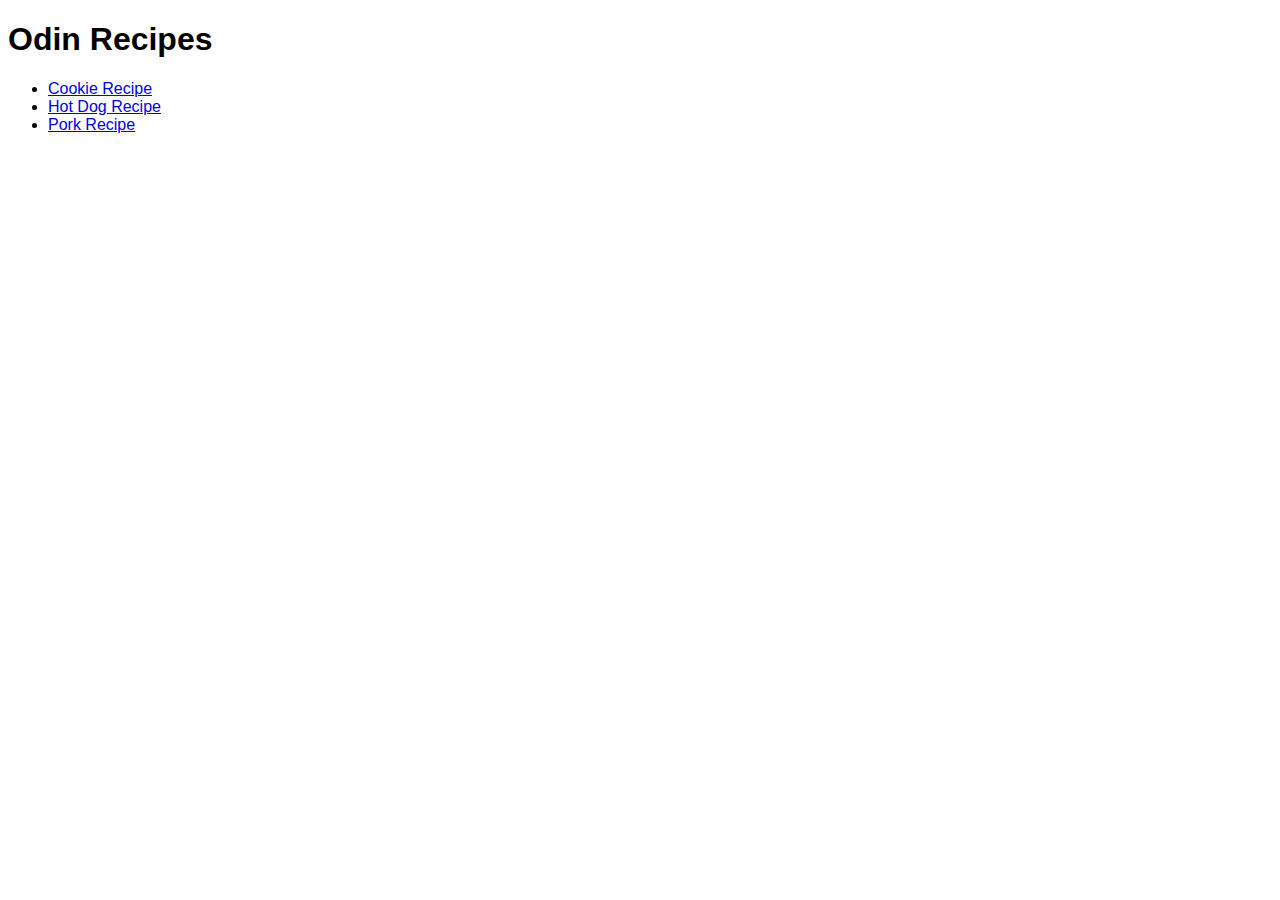
<file: index.html>
<!DOCTYPE html>
<html lang="en">

<head>
    <meta charset="UTF-8">
    <meta http-equiv="X-UA-Compatible" content="IE=edge">
    <meta name="viewport" content="width=device-width, initial-scale=1.0">
    <title>Odin Recipe Lists</title>
    <link rel="stylesheet" href="../css/style.css">
</head>

<body>
    <h1>Odin Recipes</h1>
    <ul>
        <li><a href="./recipes/cookie.html">Cookie Recipe</a></li>
        <li><a href="./recipes/hotdog.html">Hot Dog Recipe</a></li>
        <li><a href="../odin-recipes/recipes/pork.html">Pork Recipe</a></li>
    </ul>
</body>
</html>
</file>
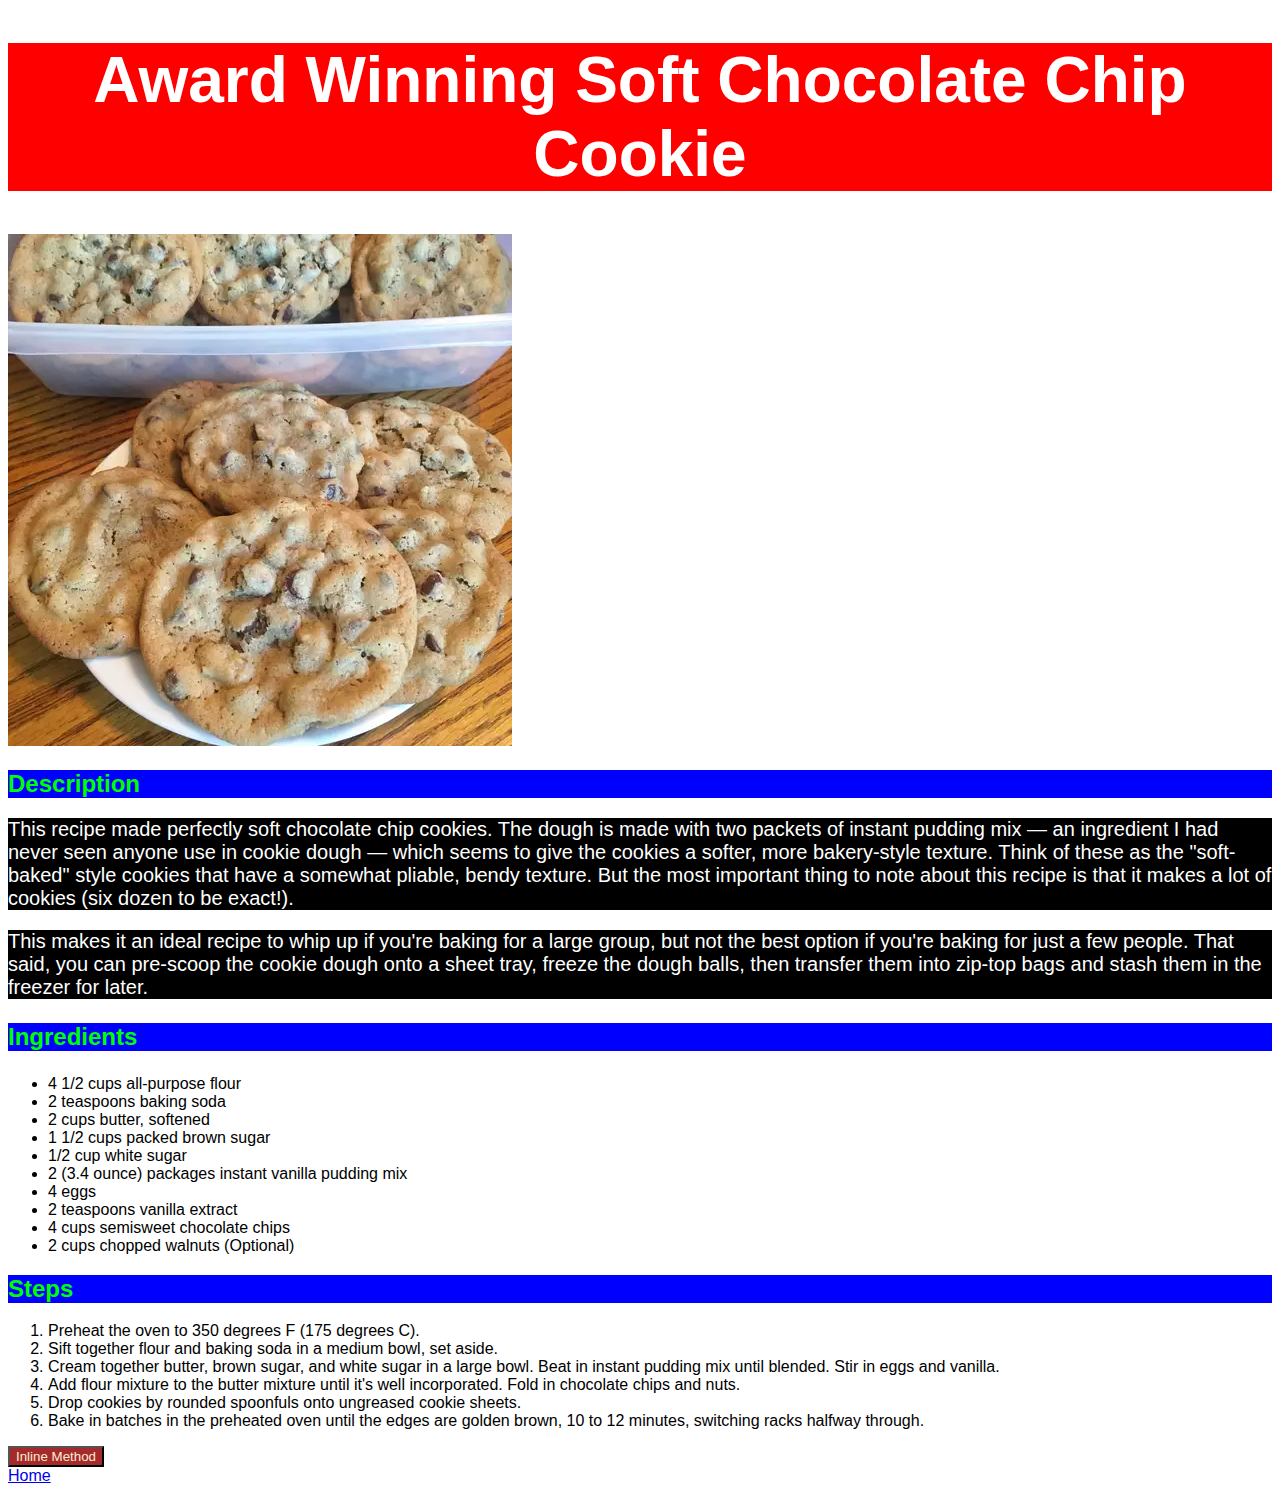
<file: recipes/cookie.html>
<!DOCTYPE html>
<html lang="en">

<head>
    <meta charset="UTF-8">
    <meta http-equiv="X-UA-Compatible" content="IE=edge">
    <meta name="viewport" content="width=device-width, initial-scale=1.0">
    <title>Cookie Recipe</title>
    <link rel="stylesheet" href="../css/style.css">
</head>

<body>
    <div>
        <h1>Award Winning Soft Chocolate Chip Cookie</h1>
    </div>
    <img src="../img/cookie.jpg" alt="Tasty Cookie">

    <h2>Description</h2>
    <p>This recipe made perfectly soft chocolate chip cookies. 
        The dough is made with two packets of instant pudding mix — an ingredient I had never seen anyone use in cookie dough — which seems to give the cookies a softer, 
        more bakery-style texture. Think of these as the "soft-baked" style cookies that have a somewhat pliable, bendy texture. But the most important thing to note 
        about this recipe is that it makes a lot of cookies (six dozen to be exact!).</p> <p> This makes it an ideal recipe to whip up if you're baking for a large group, but 
        not the best option if you're baking for just a few people. That said, you can pre-scoop the cookie dough onto a sheet tray, freeze the dough balls, then transfer 
        them into zip-top bags and stash them in the freezer for later.</p>
   

    <h3>Ingredients</h3>
    <ul>
        <li>4 1/2 cups all-purpose flour</li>
        <li>2 teaspoons baking soda</li>
        <li>2 cups butter, softened</li>
        <li>1 1/2 cups packed brown sugar</li>
        <li>1/2 cup white sugar</li>
        <li>2 (3.4 ounce) packages instant vanilla pudding mix</li>
        <li>4 eggs</li>
        <li>2 teaspoons vanilla extract</li>
        <li>4 cups semisweet chocolate chips</li>
        <li>2 cups chopped walnuts (Optional)</li>
    </ul>    

    <h2>Steps</h2>
    <ol>
       <li>Preheat the oven to 350 degrees F (175 degrees C).</li>
       <li>Sift together flour and baking soda in a medium bowl, set aside.</li>
       <li>Cream together butter, brown sugar, and white sugar in a large bowl. Beat in instant pudding mix until blended. Stir in eggs and vanilla.</li>
       <li>Add flour mixture to the butter mixture until it's well incorporated. Fold in chocolate chips and nuts.</li>
       <li>Drop cookies by rounded spoonfuls onto ungreased cookie sheets.</li>
       <li>Bake in batches in the preheated oven until the edges are golden brown, 10 to 12 minutes, switching racks halfway through.</li>
    </ol>
    <button>Inline Method</button>
</body>
<footer>
    <a href="../index.html">Home</a>
</footer>
</html>
</file>
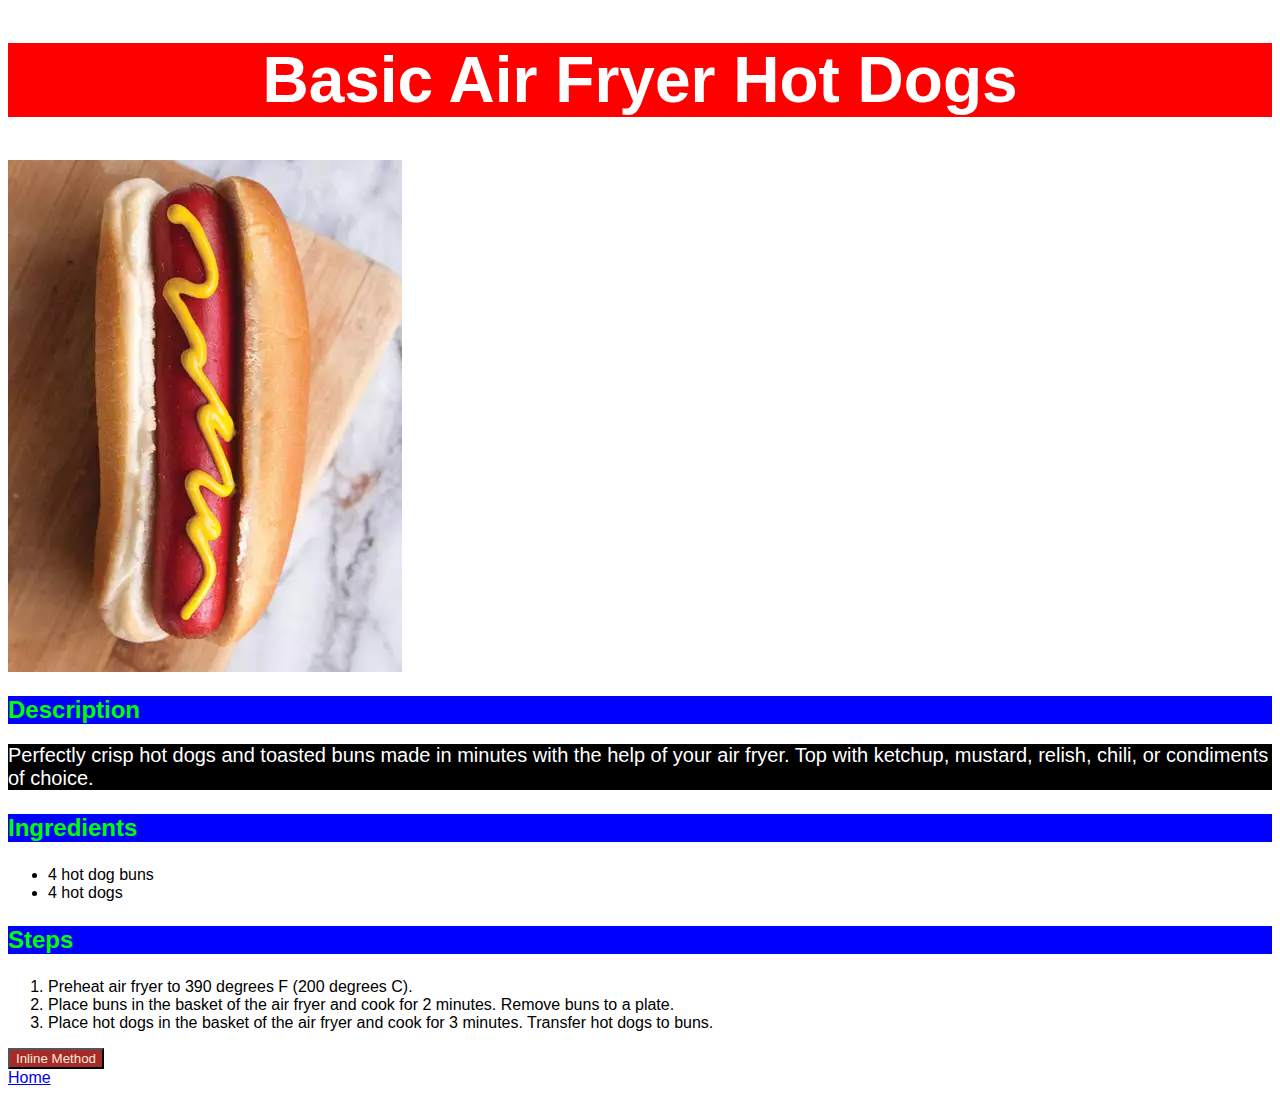
<file: recipes/hotdog.html>
<!DOCTYPE html>
<html lang="en">

<head>
    <meta charset="UTF-8">
    <meta http-equiv="X-UA-Compatible" content="IE=edge">
    <meta name="viewport" content="width=device-width, initial-scale=1.0">
    <title>Hot Dog Recipe</title>
    <link rel="stylesheet" href="../css/style.css">
</head>

<body>
    <div>
        <h1>Basic Air Fryer Hot Dogs</h1>
    </div>
    <img src="../img/hotdog.jpg" alt="Tasty Weiner">

    <h2>Description</h2>
    <p>Perfectly crisp hot dogs and toasted buns made in minutes with the help of your air fryer. Top with ketchup, mustard, relish, chili, or condiments of choice.</p>

    <h3>Ingredients</h3>
    <ul>
        <li>4 hot dog buns</li>
        <li>4 hot dogs</li>
    </ul>
    
    <h3>Steps</h3>
    <ol>
        <li>Preheat air fryer to 390 degrees F (200 degrees C).</li>
        <li>Place buns in the basket of the air fryer and cook for 2 minutes. Remove buns to a plate.</li>
        <li>Place hot dogs in the basket of the air fryer and cook for 3 minutes. Transfer hot dogs to buns.</li>
    </ol>
    <button>Inline Method</button>
</body>
<footer>
    <a href="../index.html">Home</a>
</footer>
</html>
</file>
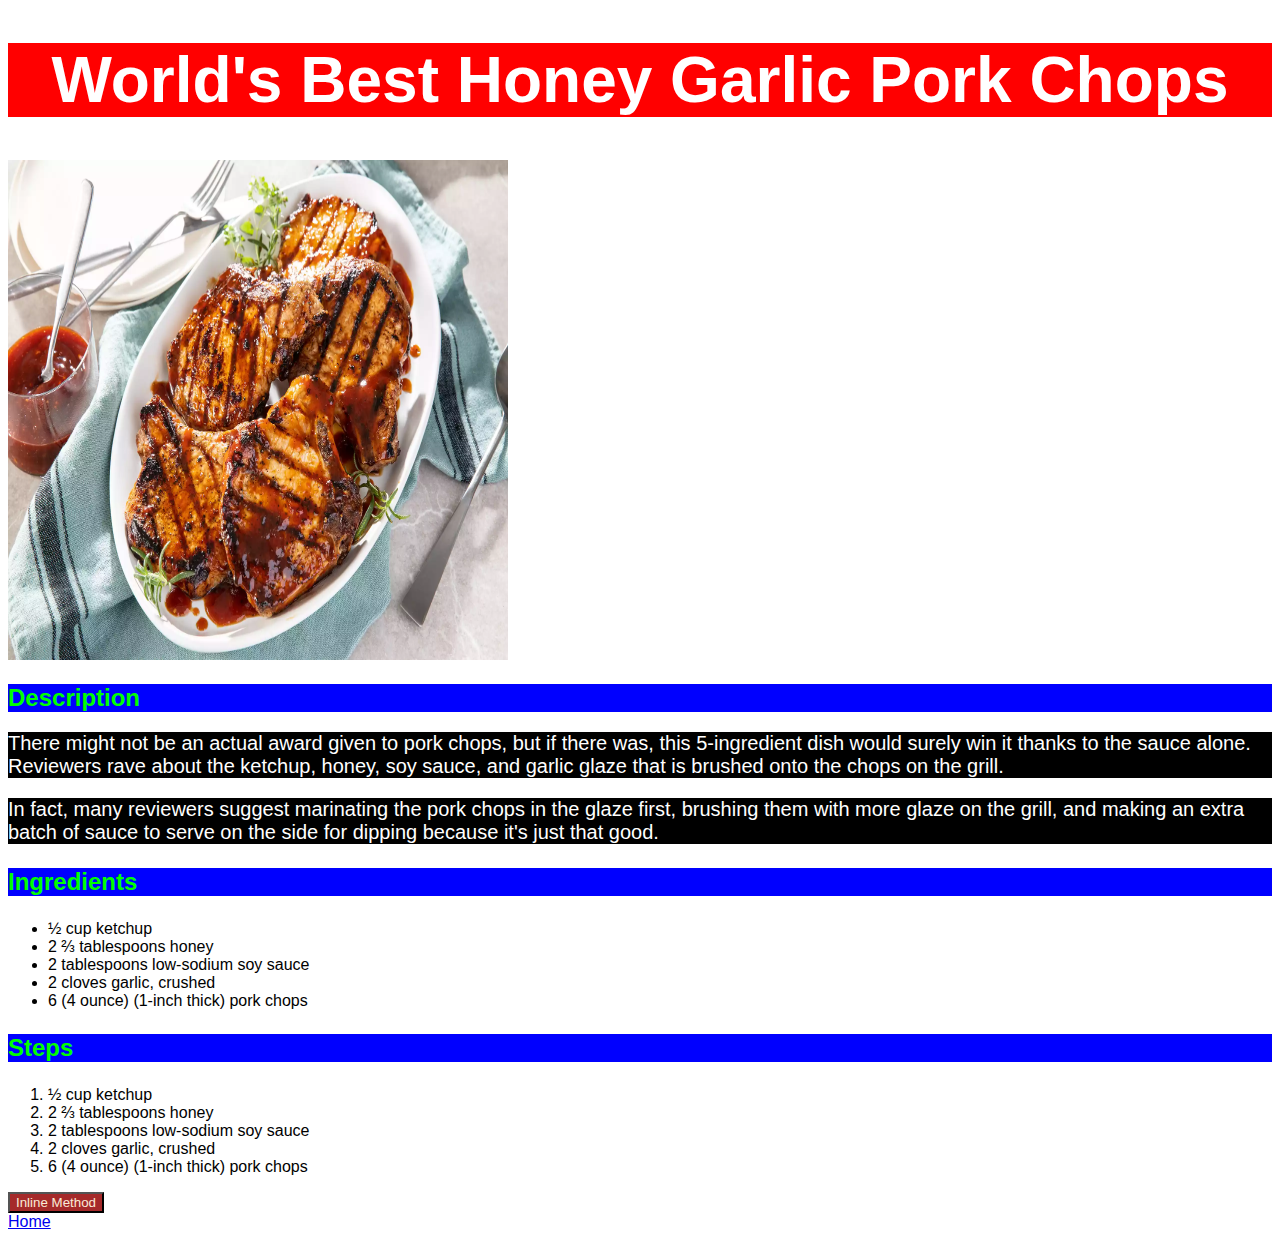
<file: recipes/pork.html>
<!DOCTYPE html>
<html lang="en">

<head>
    <meta charset="UTF-8">
    <meta http-equiv="X-UA-Compatible" content="IE=edge">
    <meta name="viewport" content="width=device-width, initial-scale=1.0">
    <title>Pork Chop Recipe</title>
    <link rel="stylesheet" href="../css/style.css">
</head>

<body>
    <div>
        <h1>World's Best Honey Garlic Pork Chops</h1>
    </div>
    <img width="500px" height="500px" src="../img/porkchop.jpg" alt="Juicy, Tender Pork Chop">

    <h2>Description</h2>
    <p>There might not be an actual award given to pork chops, but if there was, this 5-ingredient dish would surely win it thanks to the sauce alone. 
    Reviewers rave about the ketchup, honey, soy sauce, and garlic glaze that is brushed onto the chops on the grill.</p>
    <p>In fact, many reviewers suggest marinating the pork chops in the glaze first, brushing them with more glaze on the grill, and making an extra batch of 
    sauce to serve on the side for dipping because it's just that good.</p>

    <h3>Ingredients</h3>
    <ul>
        <li>½ cup ketchup</li>
        <li>2 ⅔ tablespoons honey</li>
        <li>2 tablespoons low-sodium soy sauce</li>
        <li>2 cloves garlic, crushed</li>
        <li>6 (4 ounce) (1-inch thick) pork chops</li>
    </ul>

    <h3>Steps</h3>
    <ol>        
        <li>½ cup ketchup</li>
        <li>2 ⅔ tablespoons honey</li>
        <li>2 tablespoons low-sodium soy sauce</li>
        <li>2 cloves garlic, crushed</li>
        <li>6 (4 ounce) (1-inch thick) pork chops</li>
    </ol>
</body>
<button>Inline Method</button>
<footer>
    <a href="../index.html">Home</a>
</footer>
</html>
</file>
<file: css/style.css>
body{
    font-family: Verdana, Geneva, Tahoma, sans-serif;
}

div{
    background-color: red;
    color: white;
    font-size: 32px;
    text-align: center;
    font-weight: bold;
}

p{
    background-color: black;
    color: white;
    font-size: 20px;
}

h2,
h3{
    background-color: blue;
    color: rgb(0, 255, 0);
    font-weight: bold;
    font-size: 24px;
}

button{
    background-color: brown;
    color: antiquewhite;
}
</file>
